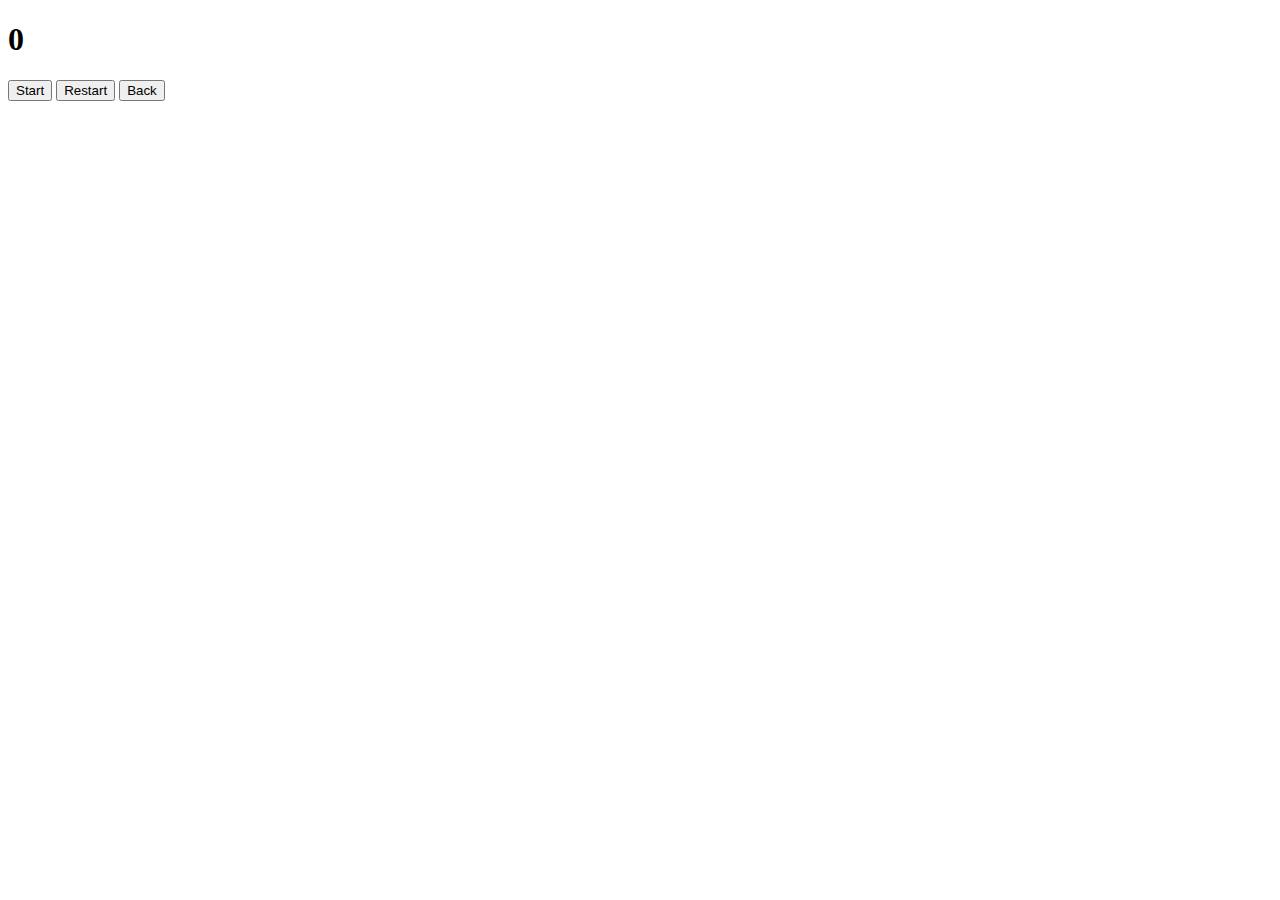
<file: Counter/index.html>
<!DOCTYPE html>
<html lang="en">

<head>
    <meta charset="UTF-8">
    <meta http-equiv="X-UA-Compatible" content="IE=edge">
    <meta name="viewport" content="width=device-width, initial-scale=1.0">
    <title>Document</title>
    <link href="https://cdn.jsdelivr.net/npm/bootstrap@5.3.0-alpha1/dist/css/bootstrap.min.css" rel="stylesheet"
        integrity="sha384-GLhlTQ8iRABdZLl6O3oVMWSktQOp6b7In1Zl3/Jr59b6EGGoI1aFkw7cmDA6j6gD" crossorigin="anonymous">
</head>

<body class="bg-dark">
    <div class="container-xxl text-center mt-5 p-5 grid bg-dark">
        <h1 id="counter" class="shadow-lg p-5 fw-semibold text-bg-secondary ">0</h1>
        <button class="btn btn-outline-success text-light p-5 m-5 border-2 border-success" id="StartBtn">Start</button>
        <button class="btn btn-outline-warning text-light p-5 m-5 border-2 border-warning"
            id="RestartBtn">Restart</button>
        <button class="btn btn-outline-primary text-light p-5 m-5 border-2 border-primary" id="BackBtn">Back</button>

    </div>

    <script src="script.js"></script>
</body>

</html>
<!-- 
|||| J U
|||||||||||||| ST 
||||||||||||||||||||||| FE
|||||||||||||||||||||||||||||||||||| EL
||||||||||||||||||||||||||||||||||||||||||||||||| Development -->
</file>
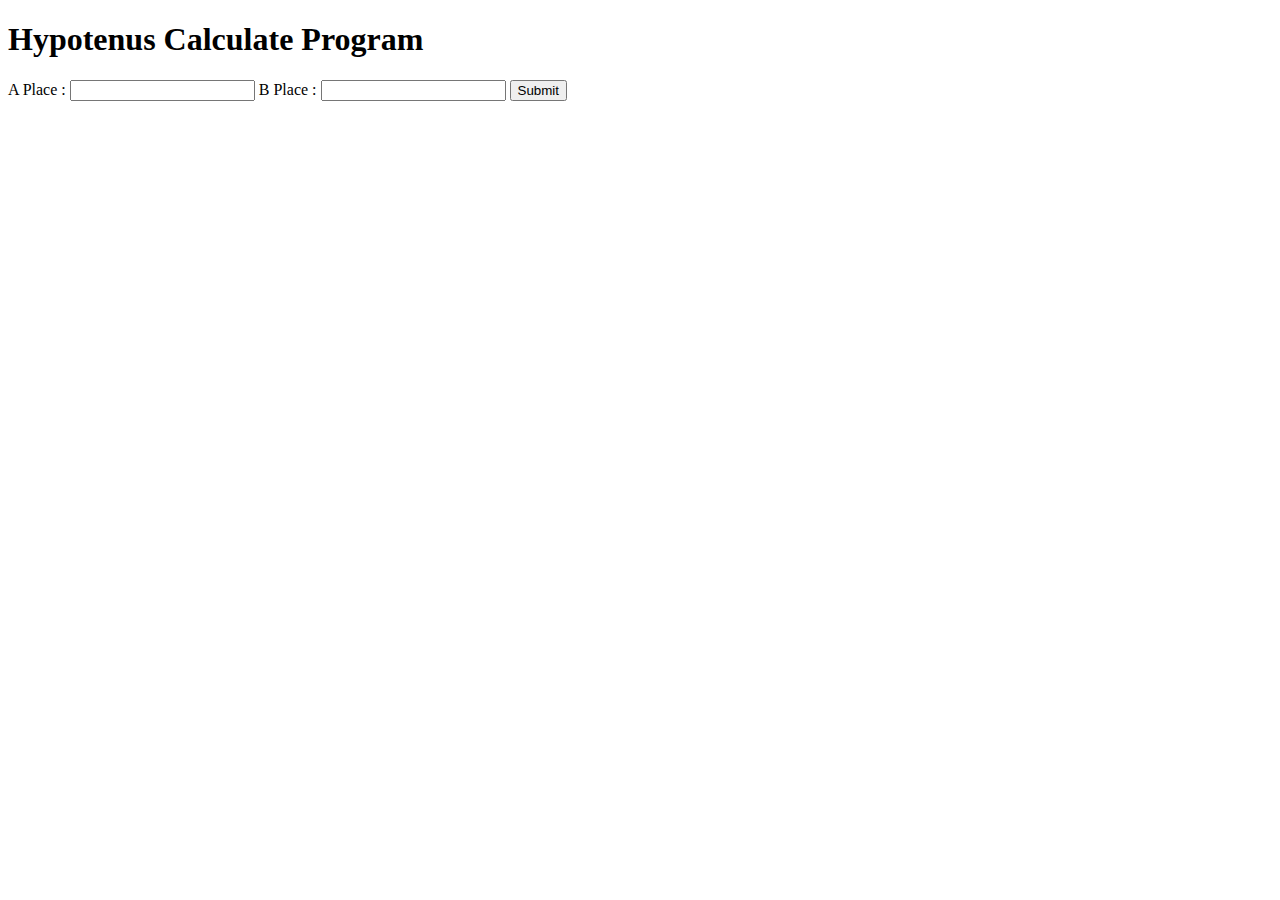
<file: Hypotenuse Calc Practice Program/index.html>
<!DOCTYPE html>
<html lang="en">
<head>
    <meta charset="UTF-8">
    <meta http-equiv="X-UA-Compatible" content="IE=edge">
    <link href="https://cdn.jsdelivr.net/npm/bootstrap@5.3.0-alpha1/dist/css/bootstrap.min.css" rel="stylesheet"
        integrity="sha384-GLhlTQ8iRABdZLl6O3oVMWSktQOp6b7In1Zl3/Jr59b6EGGoI1aFkw7cmDA6j6gD" crossorigin="anonymous">
    <meta name="viewport" content="width=device-width, initial-scale=1.0">
    <title>Document</title>
    </head>
    
    <body>
        <h1 class="text-center ,d-xxl-flex, text-bg-primary , shadow-sm , p-3 ">Hypotenus Calculate Program</h1>
        <div class="container d-grid w-25 shadow-sm mt-5">
                <label for="a-place" class="text-primary-emphasis m-2">A Place : </label>
                <input type="number" name="a-place" id="a-place" class=" bg-light-subtle , border-primary , input-group-text"  >
                <label for="a-place" class="text-primary-emphasis m-2">B Place : </label>
                <input type="number" name="a-place" id="b-place" class=" bg-light-subtle , border-primary , input-group-text" >
                <button type="submit" class="text-center , btn , btn-outline-primary mt-3" id="button-submit">Submit</button>
           
        </div>

        <div class="container">
            <h2 class="text-center border-primary border-3 border  pt-5 pb-5 mt-5  bg-primary-subtle , text-primary border-bottom-0 border-top-0" id="c-place"></h2>
        </div>
    <script src="script.js"></script>
</body>
</html>
<!-- 
|||| J U
|||||||||||||| ST 
||||||||||||||||||||||| FE
|||||||||||||||||||||||||||||||||||| EL
||||||||||||||||||||||||||||||||||||||||||||||||| Development -->
</file>
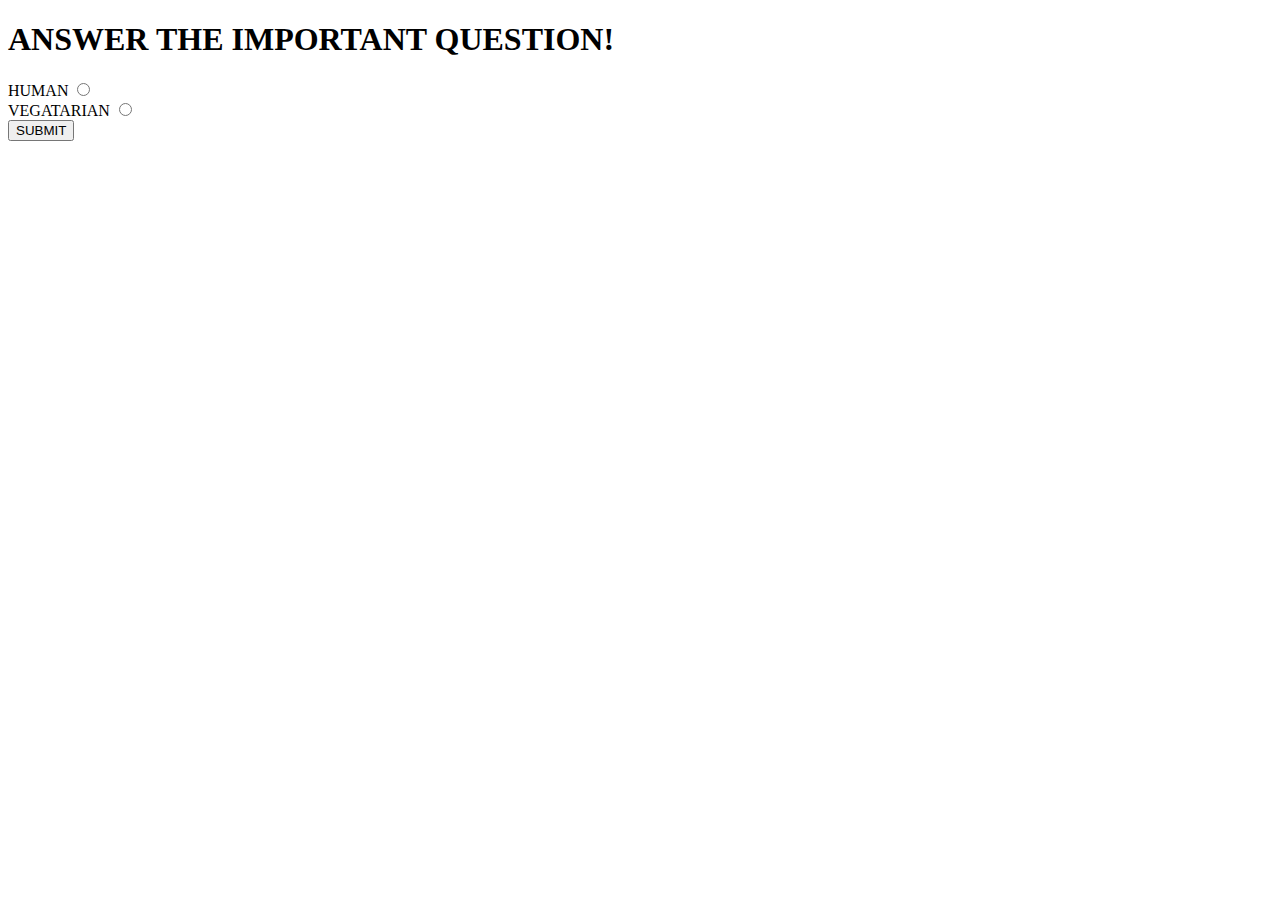
<file: IF STATEMENT AND CHECK STATEMENT/index.html>
<!DOCTYPE html>
<html lang="en">

<head>
    <meta charset="UTF-8">
    <meta http-equiv="X-UA-Compatible" content="IE=edge">
    <meta name="viewport" content="width=device-width, initial-scale=1.0">
    <title>Document</title>
    <link rel="stylesheet" href="https://cdnjs.cloudflare.com/ajax/libs/font-awesome/6.3.0/css/all.min.css"
        integrity="sha512-SzlrxWUlpfuzQ+pcUCosxcglQRNAq/DZjVsC0lE40xsADsfeQoEypE+enwcOiGjk/bSuGGKHEyjSoQ1zVisanQ=="
        crossorigin="anonymous" referrerpolicy="no-referrer" />
    <link href="https://cdn.jsdelivr.net/npm/bootstrap@5.3.0-alpha1/dist/css/bootstrap.min.css" rel="stylesheet"
        integrity="sha384-GLhlTQ8iRABdZLl6O3oVMWSktQOp6b7In1Zl3/Jr59b6EGGoI1aFkw7cmDA6j6gD" crossorigin="anonymous">
</head>

<body class="bg-primary">
    <div class="d-xxl-grid">

        
        <div  class="w-auto container mt-5 d-flex justify-content-center border-2 border border-end-0 border-start-0 p-5">

            <h1 class="text-bg-dark p-3">ANSWER THE IMPORTANT QUESTION! </h1>

        </div>

        <div
            class="w-auto container mt-5 d-flex justify-content-center border-2 border border-end-0 border-start-0 p-5">
            <label for="HumanQue" class="pe-2 text-light fw-bolder fs-5">HUMAN</label>
            <input type="radio" name="Que" id="HumanQue">

        </div>

        <div
            class="w-auto container mt-5 d-flex justify-content-center border-2 border border-end-0 border-start-0 p-5">

            <label for="VegaQue" class="pe-2 text-light fw-bolder fs-5">VEGATARIAN</label>
            <input type="radio" name="Que" id="VegaQue">

        </div>

        <button class="w-auto btn btn-outline-light container mt-5 d-flex justify-content-center" type="submit"
            id="SubmitBtn">SUBMIT</button>

    </div>

    <a href="https://github.com/JustCoderWorld" target="_blank" class="text-black "><i
            class="d-flex fixed-bottom justify-content-center fa-brands fa-github fa-beat-fade fa-5x"></i></a>

    <script src="script.js"></script>
</body>

</html>

<!-- 
|||| J U
|||||||||||||| ST 
||||||||||||||||||||||| FE
|||||||||||||||||||||||||||||||||||| EL
||||||||||||||||||||||||||||||||||||||||||||||||| Development -->
</file>
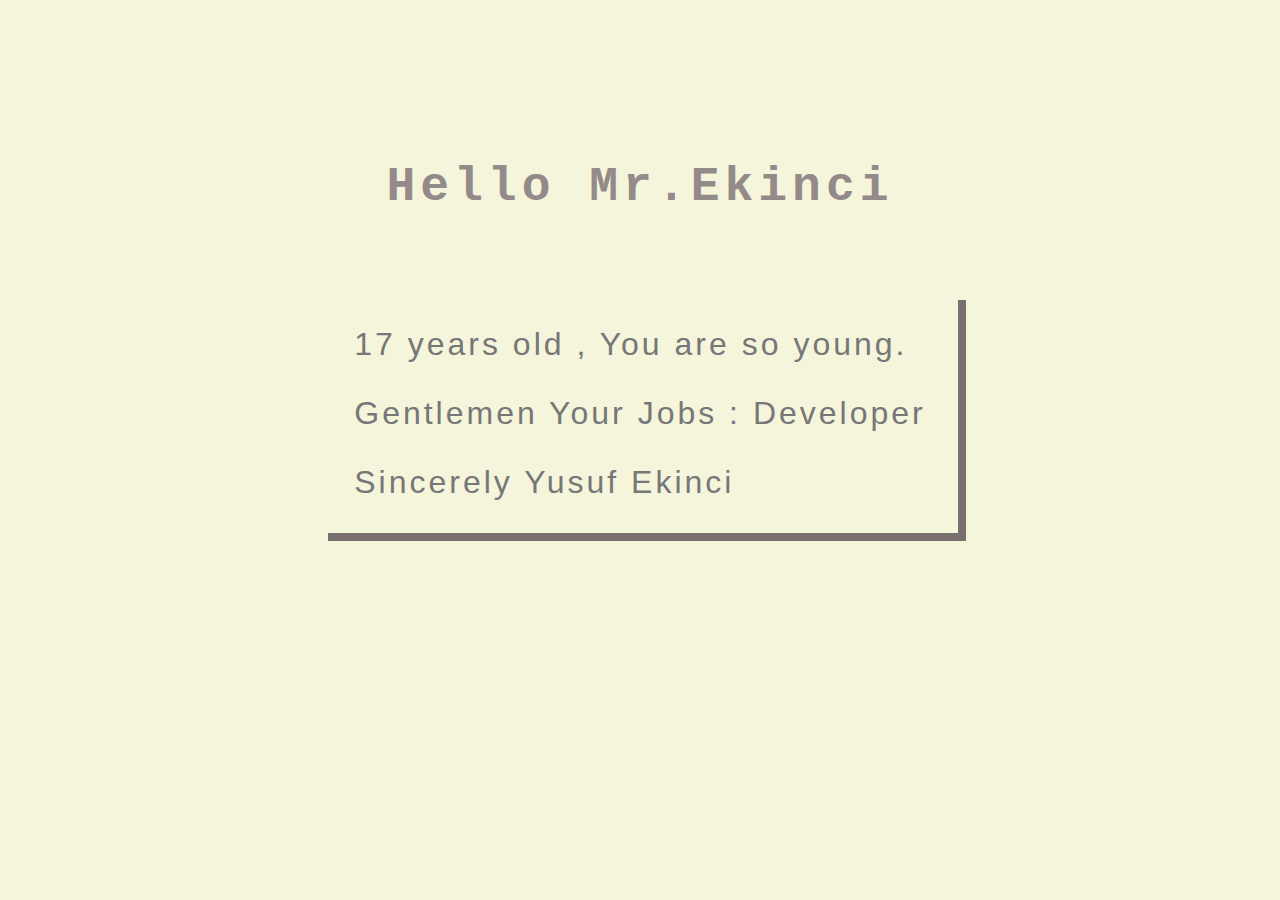
<file: InnerHtml/index.html>
<!DOCTYPE html>
<html lang="en">
<head>
  <meta charset="UTF-8">
  <meta http-equiv="X-UA-Compatible" content="IE=edge">
  <meta name="viewport" content="width=device-width, initial-scale=1.0">
  <title>Document</title>
  <link rel="stylesheet" href="style.css">
  </head>
  
  <body>
    <h1 id="h1">sa</h1>
    <div>
      <p id="p1">sa</p>
      <p id="p1"></p>
      <p id="p2"></p>
      <p id="p3"></p>
    </div>

  <script src="script.js"></script>
</body>
</html>
</file>
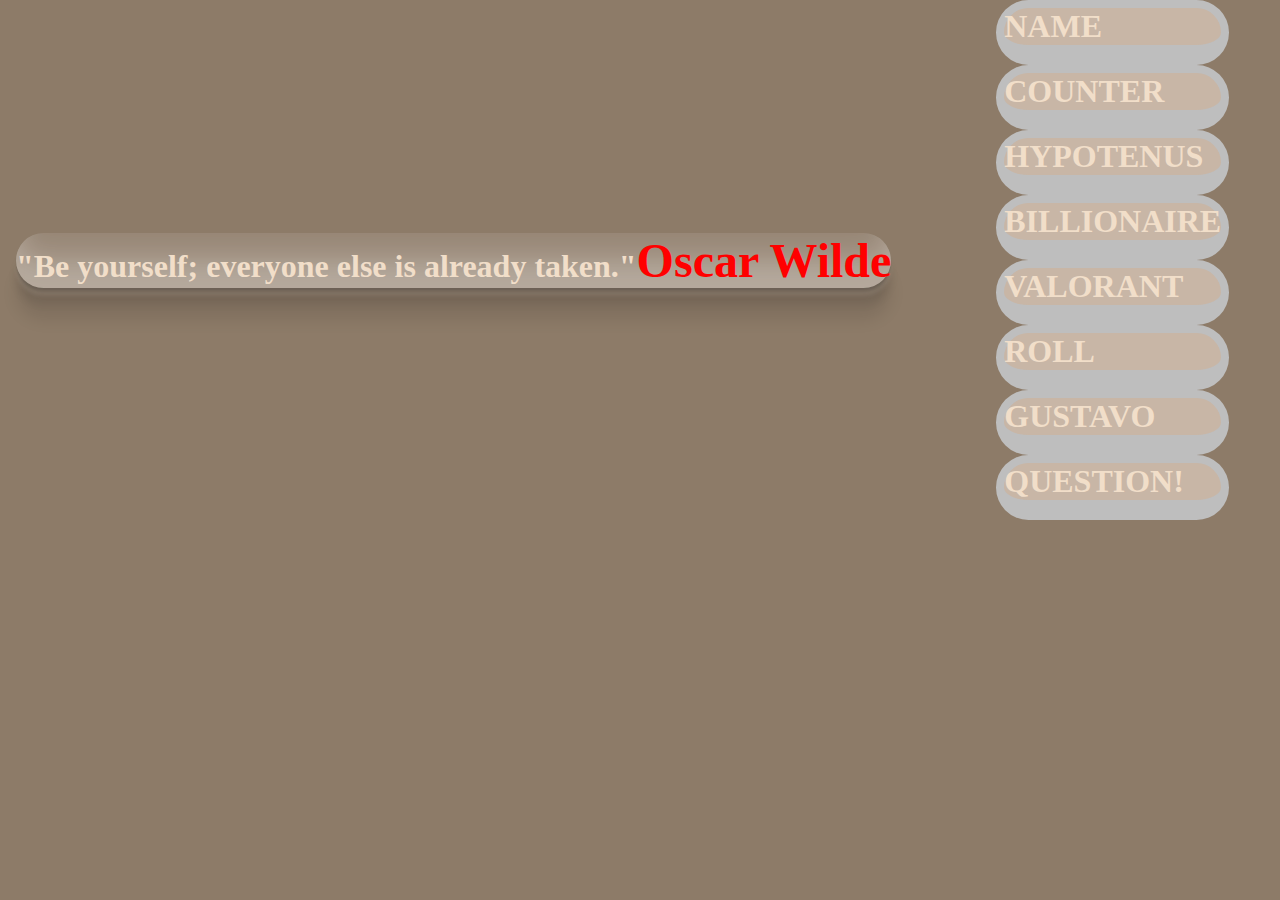
<file: JUST CODER THE WORLD MEN/index.html>
<!DOCTYPE html>
<html lang="en">

<head>
    <meta charset="UTF-8">
    <meta http-equiv="X-UA-Compatible" content="IE=edge">
    <meta name="viewport" content="width=device-width, initial-scale=1.0">
    <title>Just Coder</title>
    <link rel="stylesheet" href="https://cdnjs.cloudflare.com/ajax/libs/font-awesome/6.3.0/css/all.min.css"
        integrity="sha512-SzlrxWUlpfuzQ+pcUCosxcglQRNAq/DZjVsC0lE40xsADsfeQoEypE+enwcOiGjk/bSuGGKHEyjSoQ1zVisanQ=="
        crossorigin="anonymous" referrerpolicy="no-referrer" />
    <link href="https://cdn.jsdelivr.net/npm/bootstrap@5.3.0-alpha1/dist/css/bootstrap.min.css" rel="stylesheet"
        integrity="sha384-GLhlTQ8iRABdZLl6O3oVMWSktQOp6b7In1Zl3/Jr59b6EGGoI1aFkw7cmDA6j6gD" crossorigin="anonymous">
    <link rel="stylesheet" href="stylee.css">
</head>
<!-- border-2 border-bottom -->
<body class="container-sm " style=" background-color: #8D7B68" >
    <h1 class="container-sm  p-4 text-center  words" style="border-radius: 2rem;" id="Nicewords">"Be yourself; everyone
        else is already taken."<span class="badge  text-light fst-italic border-2 border-bottom border-white">Oscar Wilde</span></h1>
    <ul class=" container-sm  p-4  sa " id="Nicewords1">


        <a href="Name/index.html" target="_blank">
            <li class=" p-3 mt-2" id="lish">
                <h1 class="text-center">NAME</h1>
            </li>
        </a>
        <a href="Counter/index.html" target="_blank">
            <li class=" p-3 mt-2" id="lish">
                <h1 class="text-center">COUNTER</h1>
            </li>
        </a>
        <a href="Hypo/index.html" target="_blank">
            <li class=" p-3 mt-2" id="lish">
                <h1 class="text-center">HYPOTENUS</h1>
            </li>
        </a>
        <a href="Dad/index.html" target="_blank">
            <li class=" p-3 mt-2 " id="lish">
                <h1 class="text-center">BILLIONAIRE</h1>
            </li>
        </a>
        <a href="Valorant/" target="_blank">
            <li class="  p-3 mt-2" id="lish">
                <h1 class="text-center">VALORANT</h1>
            </li>
        </a>
        <a href="Roll/index.html" target="_blank">
            <li class=" p-3  mt-2" id="lish">
                <h1 class="text-center">ROLL</h1>
            </li>
        </a>
        <a href="Gustavo/index.html" target="_blank">
            <li class=" p-3  mt-2" id="lish">
                <h1 class="text-center">GUSTAVO</h1>
            </li>
        </a>
        <a href="Ques/index.html" target="_blank">
            <li class=" p-3 mt-2 " id="lish">
                <h1 class="text-center">QUESTION!</h1>
            </li>
        </a>

    </ul>

    


   <a href="https://github.com/JustCoderWorld" target="_blank" class="text-bg-dark "><i
    class="d-flex fixed-bottom justify-content-center fa-brands fa-github fa-beat-fade fa-2x "></i></a>
</body>

</html>
</file>
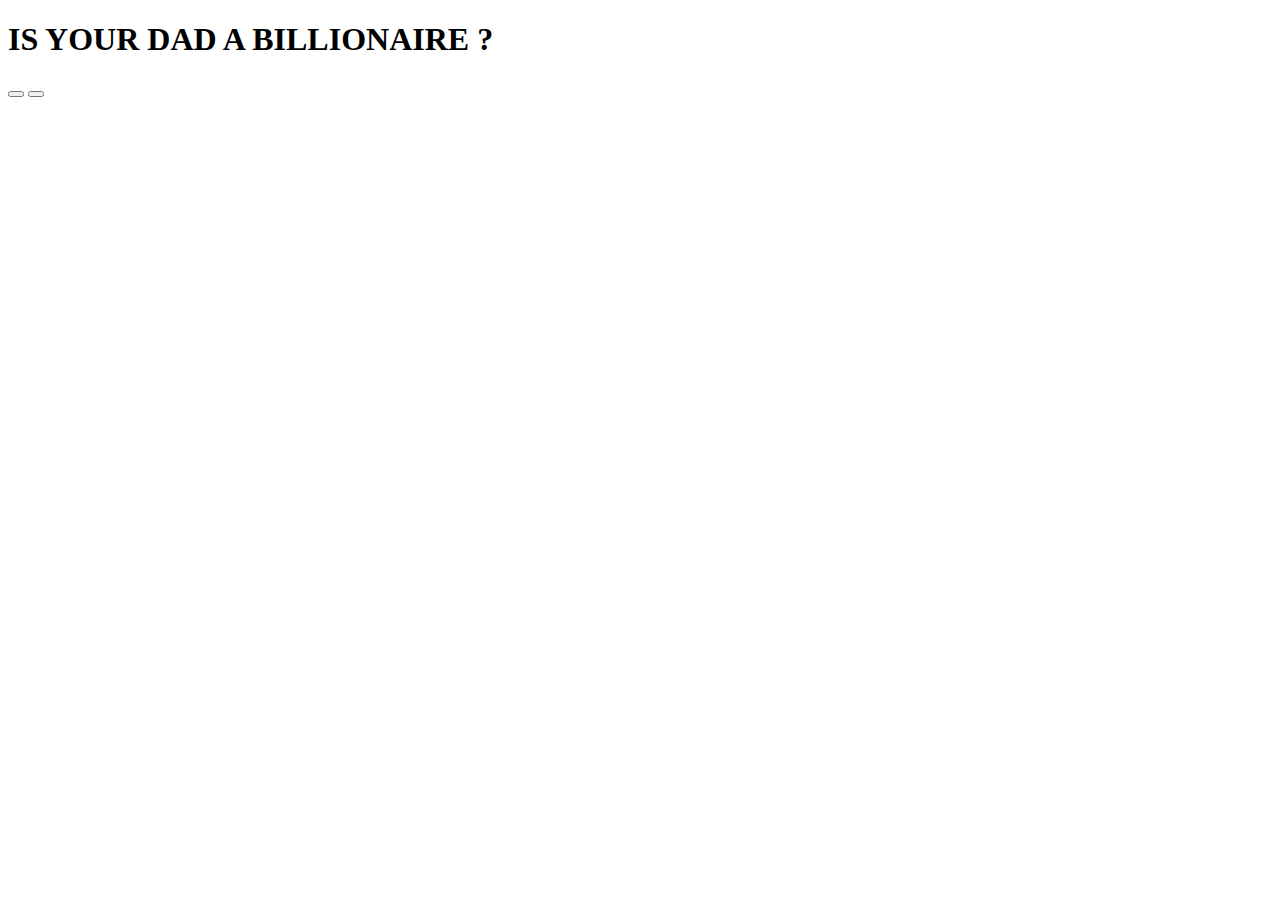
<file: MAIN PRIVATE PRACC/index.html>
<!DOCTYPE html>
<html lang="en">

<head>
    <meta charset="UTF-8">
    <meta http-equiv="X-UA-Compatible" content="IE=edge">
    <meta name="viewport" content="width=device-width, initial-scale=1.0">
    <title>MAIN PRİVATE PRACC</title>
    <link rel="stylesheet" href="https://cdnjs.cloudflare.com/ajax/libs/font-awesome/6.3.0/css/all.min.css"
        integrity="sha512-SzlrxWUlpfuzQ+pcUCosxcglQRNAq/DZjVsC0lE40xsADsfeQoEypE+enwcOiGjk/bSuGGKHEyjSoQ1zVisanQ=="
        crossorigin="anonymous" referrerpolicy="no-referrer" />
    <link href="https://cdn.jsdelivr.net/npm/bootstrap@5.3.0-alpha1/dist/css/bootstrap.min.css" rel="stylesheet"
        integrity="sha384-GLhlTQ8iRABdZLl6O3oVMWSktQOp6b7In1Zl3/Jr59b6EGGoI1aFkw7cmDA6j6gD" crossorigin="anonymous">
</head>

<body class="bg-secondary">
    <div id="All">
        <div class="container table d-flex justify-content-center mt-5">
            <h1 class="h1 text-center mt-5 shadow-lg text-dark bg-warning p-5">IS YOUR DAD A BILLIONAIRE ?</h1>
        </div>

        <div class="container table d-flex justify-content-center mt-5">
            <button class="m-4 text-bg-success border border-3 border-dark p-5  shadow spinner-grow "
                id="YesBtn"></button></a>
            <button class="m-4 text-bg-danger border border-3 border-dark p-5 shadow spinner-grow" id="NoBtn"></button>
        </div>
    </div>

    <div class="container-xxl d-flex justify-content-center mt-5" id="YesResultText">
        <h1 class="h1 text-center mt-5 shadow-lg text-light bg-danger p-5"> HAHAHA VERY FUNNY NOW GO DO YOUR GODDAMN JOB
            AND YOUR KIDS REAL HAVE BILLIONAIRE DADS</h1>
        <h1 id="counter" class="h1 text-center mt-5 shadow-lg text-warning bg-warning-subtle  p-5"></h1>
    </div>

    <div class="container-xxl d-flex justify-content-center mt-5" id="NoResultText">
        <h1 class="h1 text-center mt-5 shadow-lg text-light bg-danger p-5"> SO WHAT ARE YOU WAITING FOR , GO AND GİVE
            YOUR DAMN JOB JUSTİCE TO HAVE YOUR KİDS SAY YES TO THAT QUESTIONS</h1>
        <h1 id="counter" class="h1 d-table mt-5 shadow-lg text-black bg-warning-subtle  p-5"></h1>
    </div>

    <div class="container fixed-bottom d-flex justify-content-center p-5 ">

        <a href="https://github.com/JustCoderWorld" target="_blank" class="text-black "><i
                class="fa-brands fa-github fa-beat-fade fa-5x"></i></a>

    </div>

    <script src="script.js"></script>
</body>


</html>


<!-- 
|||| J U
|||||||||||||| ST 
||||||||||||||||||||||| FE
|||||||||||||||||||||||||||||||||||| EL
||||||||||||||||||||||||||||||||||||||||||||||||| Development -->
</file>
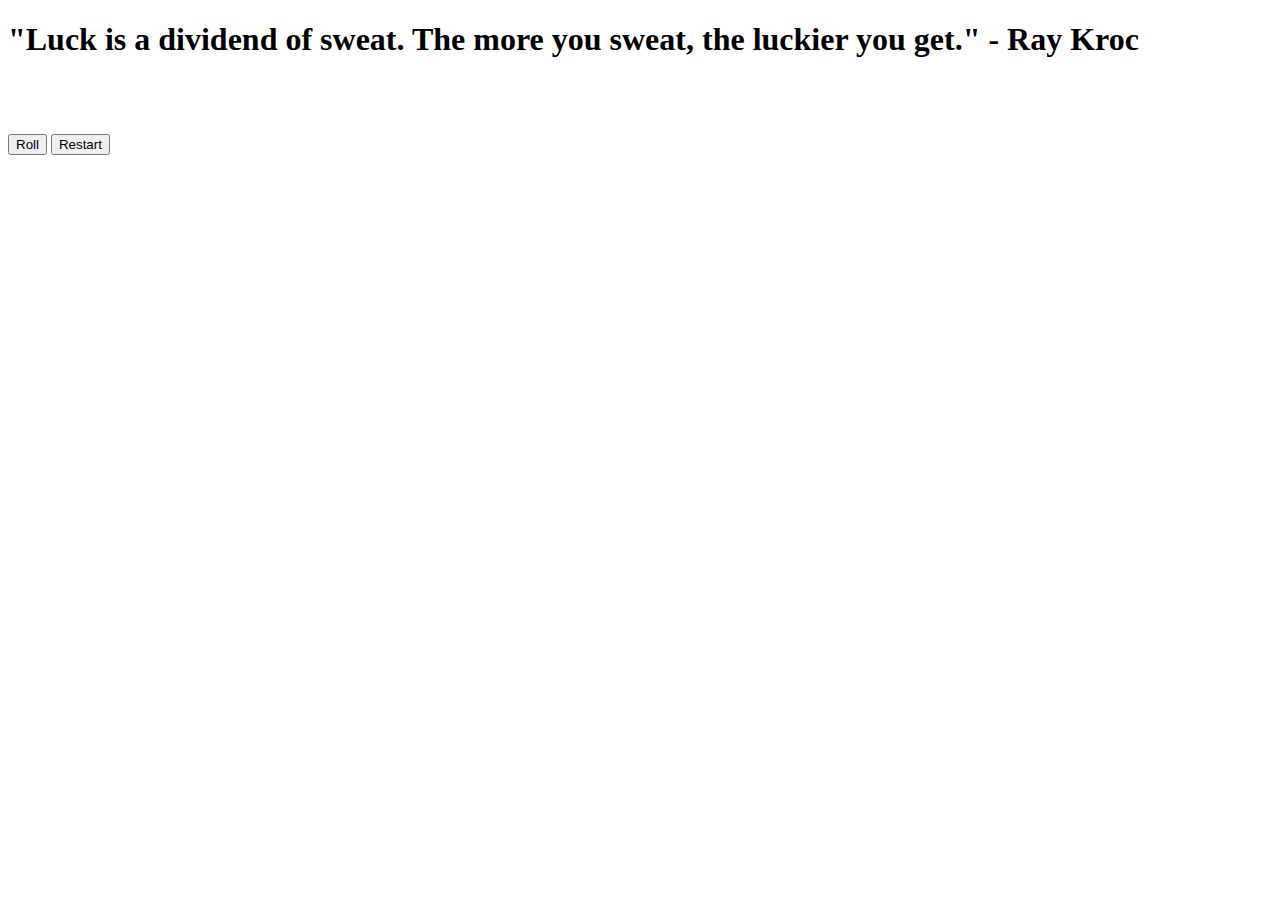
<file: Rolling Random Numbers/index.html>
<!DOCTYPE html>
<html lang="en">

<head>
    <meta charset="UTF-8">
    <meta http-equiv="X-UA-Compatible" content="IE=edge">
    <meta name="viewport" content="width=device-width, initial-scale=1.0">
    <title>Document</title>
    <link href="https://cdn.jsdelivr.net/npm/bootstrap@5.3.0-alpha1/dist/css/bootstrap.min.css" rel="stylesheet"
        integrity="sha384-GLhlTQ8iRABdZLl6O3oVMWSktQOp6b7In1Zl3/Jr59b6EGGoI1aFkw7cmDA6j6gD" crossorigin="anonymous">
</head>
<body class="bg-dark">
    <h1 class="bg-secondary fs-5 rounded-3 table-hover m-4 p-4 text-center ">"Luck is a dividend of sweat. The more you sweat, the luckier you get." - Ray Kroc</h1>
    <div class="container p-5 d-flex justify-content-center text-center ">
        <label id="num1" class="text-light p-5 border-3 border m-4 fs-5"></label><br>
        <label id="num2" class="text-light p-5 border-3 border fs-5 m-4 " ></label><br>
        <label id="num3" class="text-light p-5 border-3 border m-4 fs-5" ></label><br>  
    </div>
    <div class="container p-5 d-flex justify-content-center text-center ">
        <button id="RollBtn" class=" text-center btn btn-outline-light p-4 m-3 ">Roll</button>
        <button id="RestartBtn" class=" text-center btn btn-outline-light p-4 m-3 ">Restart</button>
    </div>
    
    


    <script src="script.js"></script>
</body>

</html>
</file>
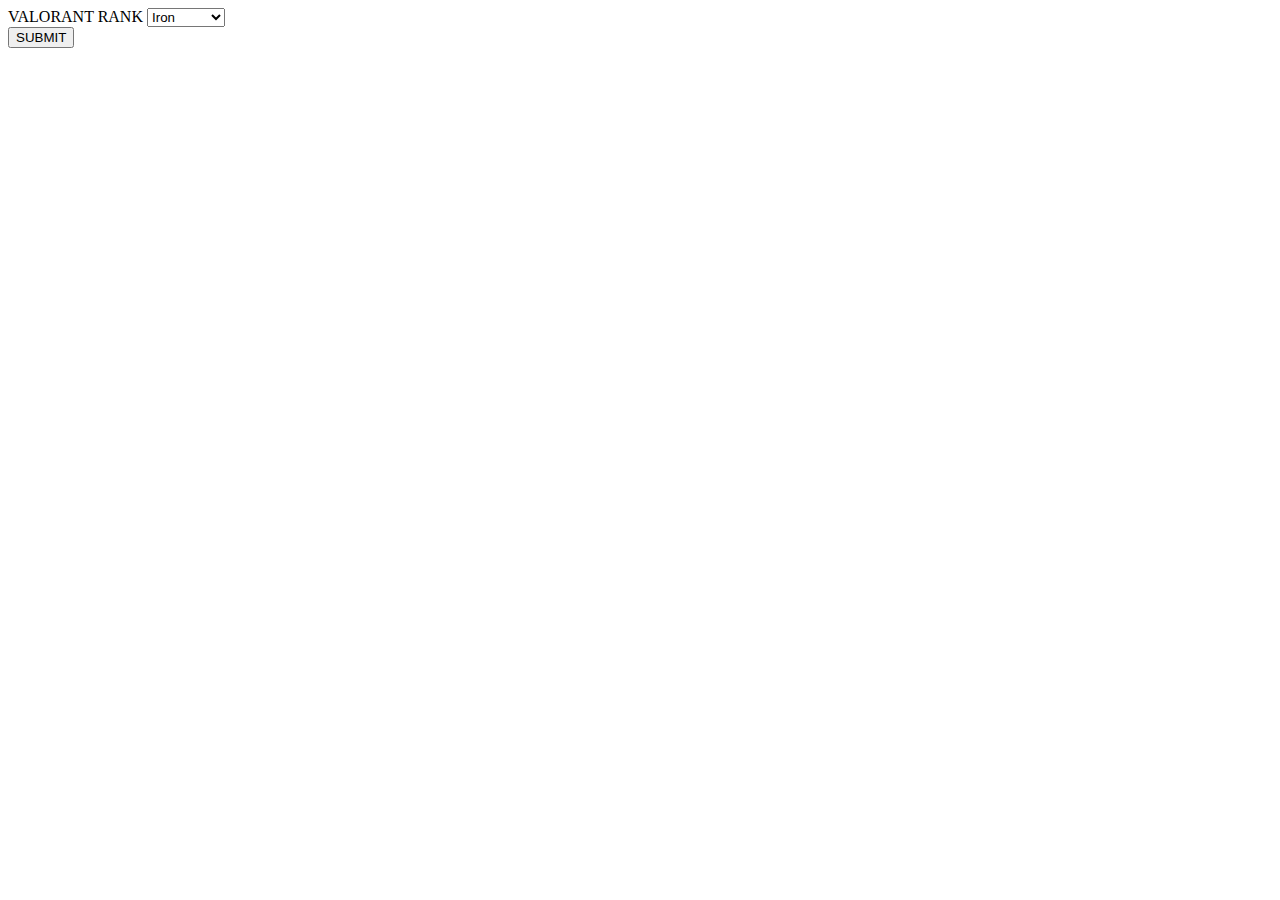
<file: Switch and Logical Operator/index.html>
<!DOCTYPE html>
<html lang="en">

<head>
    <meta charset="UTF-8">
    <meta http-equiv="X-UA-Compatible" content="IE=edge">
    <meta name="viewport" content="width=device-width, initial-scale=1.0">
    <title>Document</title>
    <link rel="stylesheet" href="https://cdnjs.cloudflare.com/ajax/libs/font-awesome/6.3.0/css/all.min.css"
        integrity="sha512-SzlrxWUlpfuzQ+pcUCosxcglQRNAq/DZjVsC0lE40xsADsfeQoEypE+enwcOiGjk/bSuGGKHEyjSoQ1zVisanQ=="
        crossorigin="anonymous" referrerpolicy="no-referrer" />
    <link href="https://cdn.jsdelivr.net/npm/bootstrap@5.3.0-alpha1/dist/css/bootstrap.min.css" rel="stylesheet"
        integrity="sha384-GLhlTQ8iRABdZLl6O3oVMWSktQOp6b7In1Zl3/Jr59b6EGGoI1aFkw7cmDA6j6gD" crossorigin="anonymous">
    </head>
    
    <body class="bg-secondary">
    
        <div class="fa-2x w-auto container mt-5 d-flex justify-content-center border-2 border border-end-0 border-start-0 p-5 w-25">
            <label for="ValorantRankText" class=" pe-2 text-light fw-bolderfa-fade pe-3">VALORANT RANK <i class="fa fa-angles-right fa-fade"></i></label>
            <select name="ValorantRankText" id="ValorantRankText">
                <option value="Iron" class="fst-italic text-light text-bg-secondary">Iron</option>
                <option value="Bronze"  class="fst-italic text-light" style="background-color:rgb(116, 62, 24); color: #fff;">Bronze</option>
                <option value="Silver" class="fst-italic text-bg-dark"> Silver</option>
                <option value="Gold" class="text-bg-warning fst-italic text-light "> Gold</option>
                <option value="Platinum" class="fst-italic text-light text-bg-info"> Platinum</option>
                <option value="Diamond" class="fst-italic text-light" style="background-color: blueviolet;"> Diamond</option>
                <option value="Ascedant" class="fst-italic text-light text-bg-success"> Ascedant</option>
                <option value="Immortal" class="fst-italic text-light text-bg-danger"> Immortal</option>
                <option value="Radiant" class="fst-italic text-dark bg-warning-subtle"> Radiant</option>
            </select>
        </div>
        <div class="w-auto container mt-5 d-flex justify-content-centerp-5">
            <button class="w-auto btn btn-outline-light container justify-content-center p-4 border border-3 shadow-sm" type="submit"
                id="SubmitBtn">SUBMIT</button>
        </div>
    
    
        <a href="https://github.com/JustCoderWorld" target="_blank" class="text-light "><i
                class="d-flex fixed-bottom justify-content-center fa-brands fa-github fa-beat-fade fa-5x mb-4"></i></a>
        <script src="script.js"></script>
    </body>
    
    </html>



<!-- 
|||| J U
|||||||||||||| ST 
||||||||||||||||||||||| FE
|||||||||||||||||||||||||||||||||||| EL
||||||||||||||||||||||||||||||||||||||||||||||||| Development -->
</file>
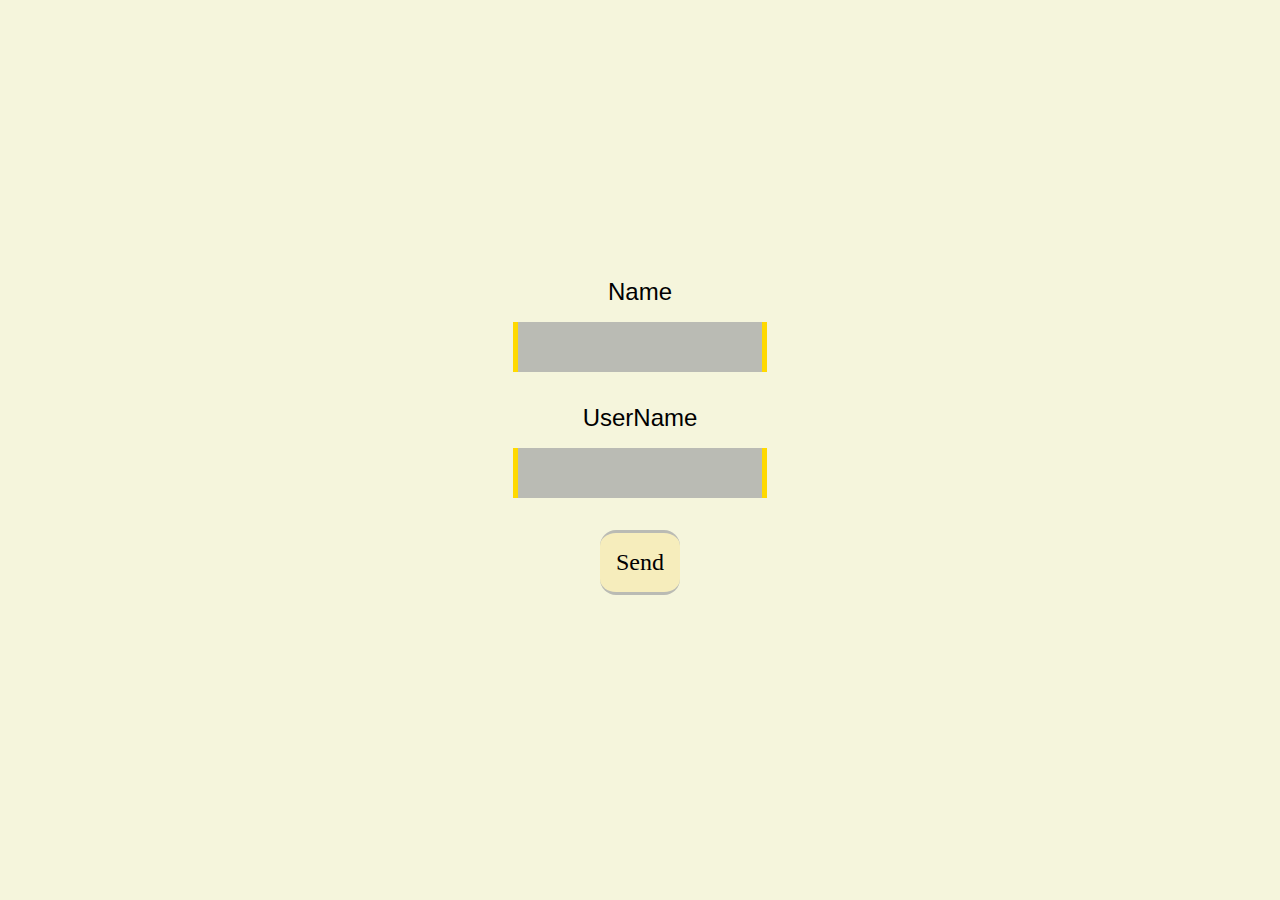
<file: User Inputs/index.html>
<!DOCTYPE html>
<html lang="en">

<head>
    <meta charset="UTF-8">
    <meta http-equiv="X-UA-Compatible" content="IE=edge">
    <meta name="viewport" content="width=device-width, initial-scale=1.0">
    <title>JavaScript | User Input</title>
    <link rel="stylesheet" href="style.css">
</head>

<body>
    <div><a href="https://www.youtube.com/watch?v=Qrn_cVGLwL4" target="_blank">
            <h1 id="h1id"></h1>
        </a>

    </div>

    <div id="StartScreen">
        <div class="firstname">
            <label for="firstnametext">Name</label>
            <input type="text" name="FirstName" id="firstnametext" aria-required="true">
        </div>
        <div class="usernametext"> <label for="UserName">UserName</label>
            <input type="text" name="UserName" id="usernametext" aria-required="false">
        </div>

        <button type="button" id="submitbutton">Send</button>
    </div>


    <script src="script.js"></script>
</body>

</html>

<!-- 
|||| J U
|||||||||||||| ST 
||||||||||||||||||||||| FE
|||||||||||||||||||||||||||||||||||| EL
||||||||||||||||||||||||||||||||||||||||||||||||| Development -->
</file>
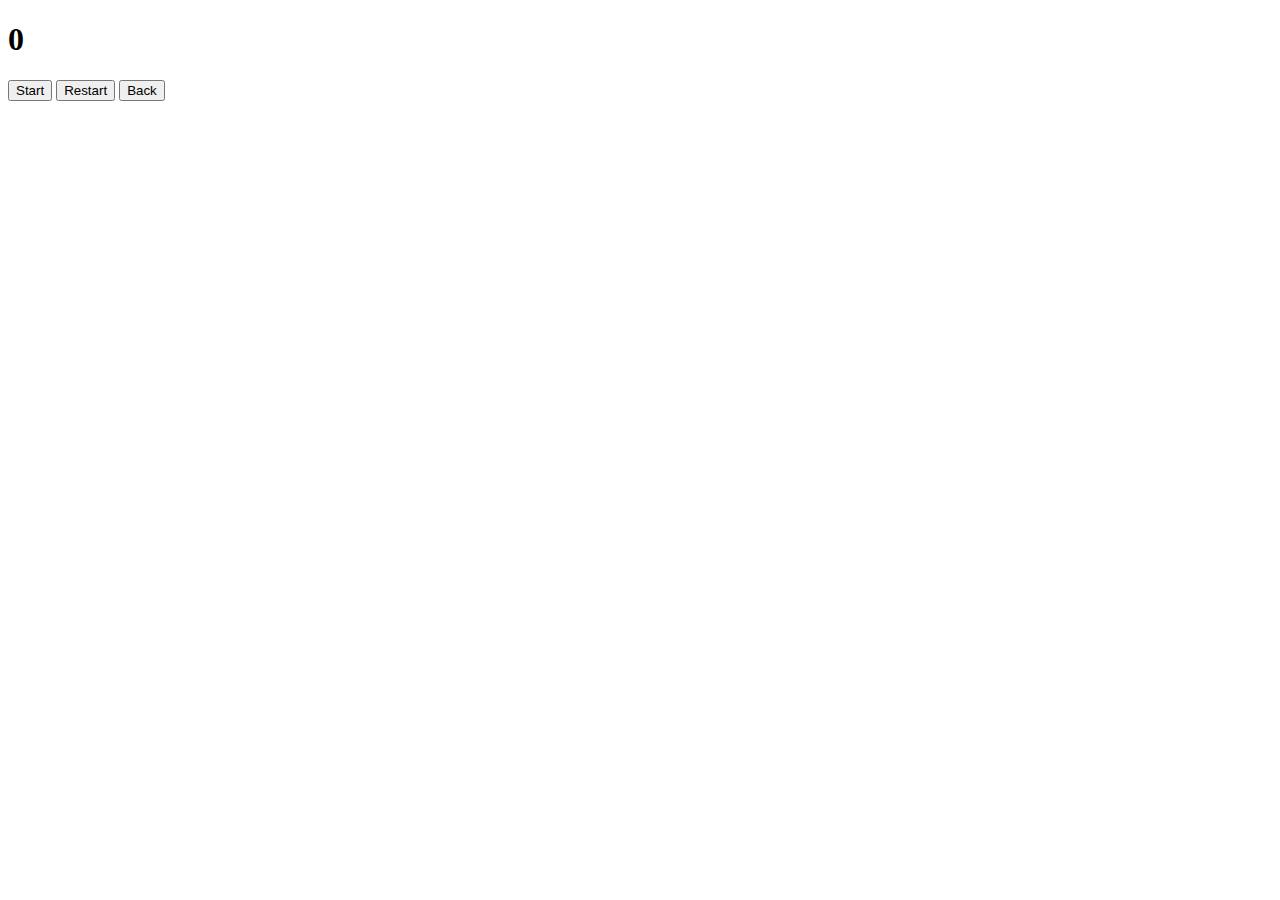
<file: JUST CODER THE WORLD MEN/Counter/index.html>
<!DOCTYPE html>
<html lang="en">

<head>
    <meta charset="UTF-8">
    <meta http-equiv="X-UA-Compatible" content="IE=edge">
    <meta name="viewport" content="width=device-width, initial-scale=1.0">
    <title>COUNTER</title>
    <link href="https://cdn.jsdelivr.net/npm/bootstrap@5.3.0-alpha1/dist/css/bootstrap.min.css" rel="stylesheet"
        integrity="sha384-GLhlTQ8iRABdZLl6O3oVMWSktQOp6b7In1Zl3/Jr59b6EGGoI1aFkw7cmDA6j6gD" crossorigin="anonymous">
</head>

<body class="bg-dark">
    <div class="container-xxl text-center mt-5 p-5 grid bg-dark">
        <h1 id="counter" class="shadow-lg p-5 fw-semibold text-bg-secondary ">0</h1>
        <button class="btn btn-outline-success text-light p-5 m-5 border-2 border-success" id="StartBtn">Start</button>
        <button class="btn btn-outline-warning text-light p-5 m-5 border-2 border-warning"
            id="RestartBtn">Restart</button>
        <button class="btn btn-outline-primary text-light p-5 m-5 border-2 border-primary" id="BackBtn">Back</button>

    </div>

    <script src="script.js"></script>
</body>

</html>
<!-- 
|||| J U
|||||||||||||| ST 
||||||||||||||||||||||| FE
|||||||||||||||||||||||||||||||||||| EL
||||||||||||||||||||||||||||||||||||||||||||||||| Development -->
</file>
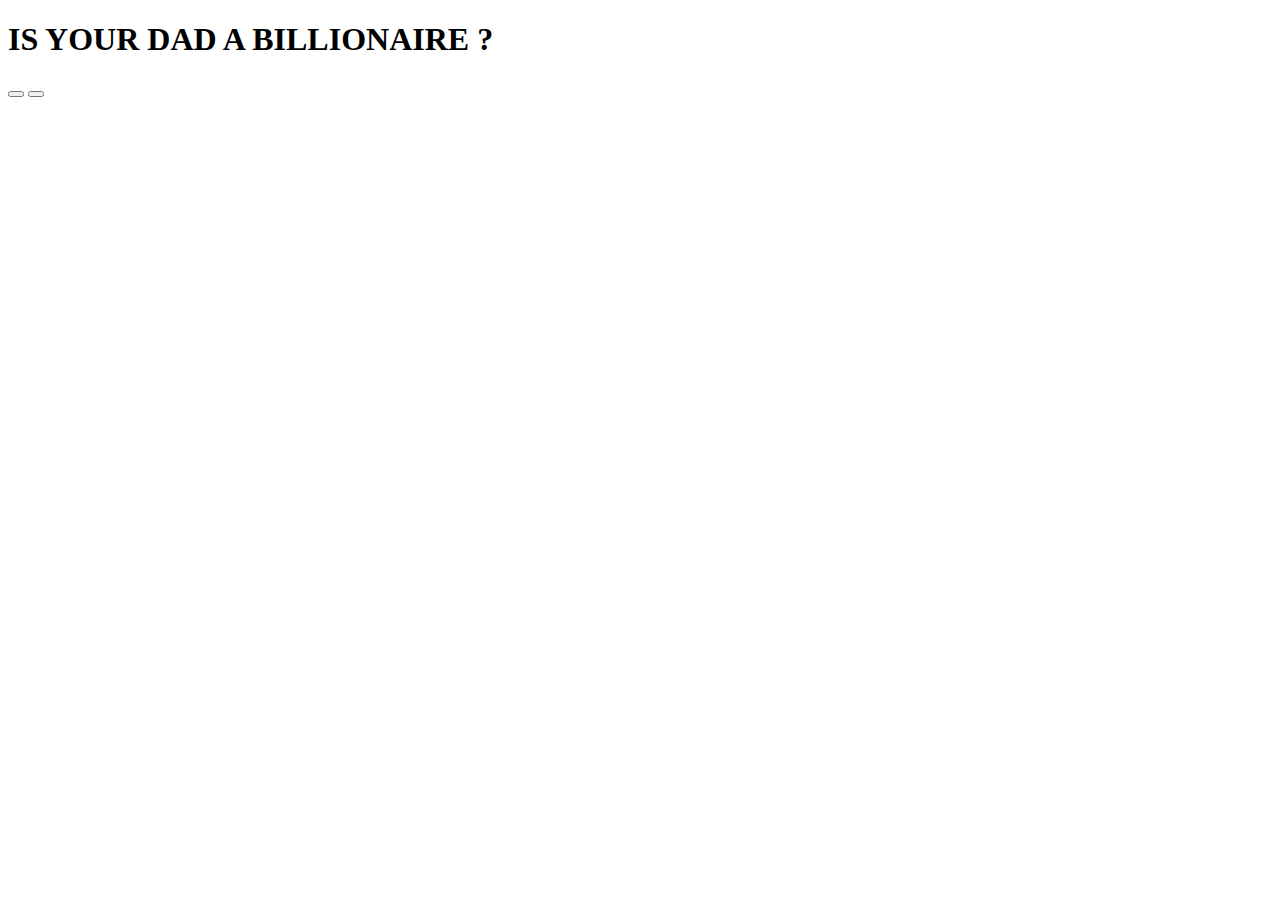
<file: JUST CODER THE WORLD MEN/Dad/index.html>
<!DOCTYPE html>
<html lang="en">

<head>
    <meta charset="UTF-8">
    <meta http-equiv="X-UA-Compatible" content="IE=edge">
    <meta name="viewport" content="width=device-width, initial-scale=1.0">
    <title>YOUR DAD ?</title>
    <link rel="stylesheet" href="https://cdnjs.cloudflare.com/ajax/libs/font-awesome/6.3.0/css/all.min.css"
        integrity="sha512-SzlrxWUlpfuzQ+pcUCosxcglQRNAq/DZjVsC0lE40xsADsfeQoEypE+enwcOiGjk/bSuGGKHEyjSoQ1zVisanQ=="
        crossorigin="anonymous" referrerpolicy="no-referrer" />
    <link href="https://cdn.jsdelivr.net/npm/bootstrap@5.3.0-alpha1/dist/css/bootstrap.min.css" rel="stylesheet"
        integrity="sha384-GLhlTQ8iRABdZLl6O3oVMWSktQOp6b7In1Zl3/Jr59b6EGGoI1aFkw7cmDA6j6gD" crossorigin="anonymous">
</head>

<body class="bg-secondary">
    <div id="All">
        <div class="container table d-flex justify-content-center mt-5">
            <h1 class="h1 text-center mt-5 shadow-lg text-dark bg-warning p-5">IS YOUR DAD A BILLIONAIRE ?</h1>
        </div>

        <div class="container table d-flex justify-content-center mt-5">
            <button class="m-4 text-bg-success border border-3 border-dark p-5  shadow spinner-grow "
                id="YesBtn"></button></a>
            <button class="m-4 text-bg-danger border border-3 border-dark p-5 shadow spinner-grow" id="NoBtn"></button>
        </div>
    </div>

    <div class="container-xxl d-flex justify-content-center mt-5" id="YesResultText">
        <h1 class="h1 text-center mt-5 shadow-lg text-light bg-danger p-5"> HAHAHA VERY FUNNY NOW GO DO YOUR GODDAMN JOB
            AND YOUR KIDS REAL HAVE BILLIONAIRE DADS</h1>
        <h1 id="counter" class="h1 text-center mt-5 shadow-lg text-warning bg-warning-subtle  p-5"></h1>
    </div>

    <div class="container-xxl d-flex justify-content-center mt-5" id="NoResultText">
        <h1 class="h1 text-center mt-5 shadow-lg text-light bg-danger p-5"> SO WHAT ARE YOU WAITING FOR , GO AND GİVE
            YOUR DAMN JOB JUSTİCE TO HAVE YOUR KİDS SAY YES TO THAT QUESTIONS</h1>
        <h1 id="counter" class="h1 d-table mt-5 shadow-lg text-black bg-warning-subtle  p-5"></h1>
    </div>

    <div class="container fixed-bottom d-flex justify-content-center p-5 ">

        <a href="https://github.com/JustCoderWorld" target="_blank" class="text-black "><i
                class="fa-brands fa-github fa-beat-fade fa-5x"></i></a>

    </div>

    <script src="script.js"></script>
</body>


</html>


<!-- 
|||| J U
|||||||||||||| ST 
||||||||||||||||||||||| FE
|||||||||||||||||||||||||||||||||||| EL
||||||||||||||||||||||||||||||||||||||||||||||||| Development -->
</file>
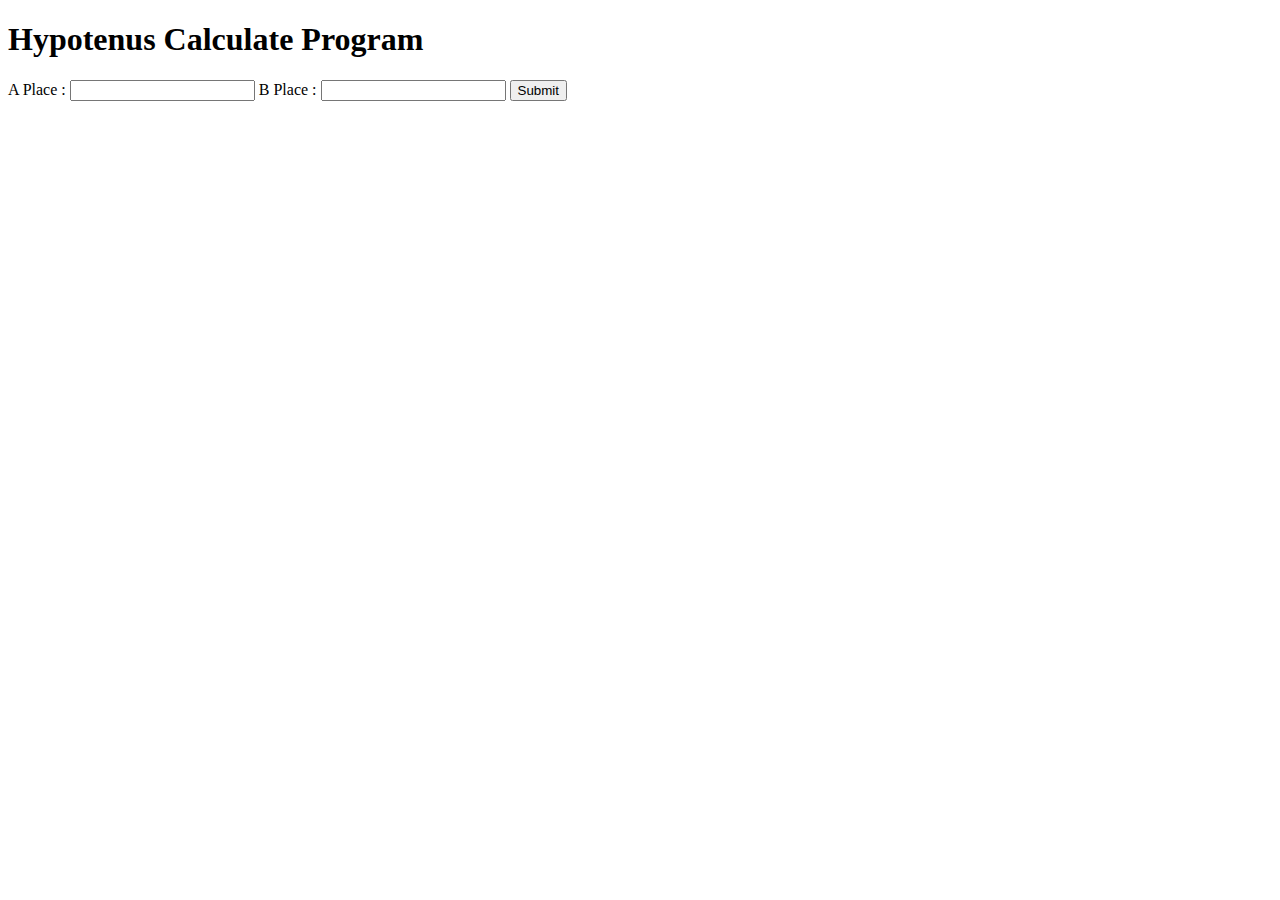
<file: JUST CODER THE WORLD MEN/Hypo/index.html>
<!DOCTYPE html>
<html lang="en">
<head>
    <meta charset="UTF-8">
    <meta http-equiv="X-UA-Compatible" content="IE=edge">
    <link href="https://cdn.jsdelivr.net/npm/bootstrap@5.3.0-alpha1/dist/css/bootstrap.min.css" rel="stylesheet"
        integrity="sha384-GLhlTQ8iRABdZLl6O3oVMWSktQOp6b7In1Zl3/Jr59b6EGGoI1aFkw7cmDA6j6gD" crossorigin="anonymous">
    <meta name="viewport" content="width=device-width, initial-scale=1.0">
    <title>HYPOTENUS</title>
    </head>
    
    <body>
        <h1 class="text-center ,d-xxl-flex, text-bg-primary , shadow-sm , p-3 ">Hypotenus Calculate Program</h1>
        <div class="container d-grid w-25 shadow-sm mt-5">
                <label for="a-place" class="text-primary-emphasis m-2">A Place : </label>
                <input type="number" name="a-place" id="a-place" class=" bg-light-subtle , border-primary , input-group-text"  >
                <label for="a-place" class="text-primary-emphasis m-2">B Place : </label>
                <input type="number" name="a-place" id="b-place" class=" bg-light-subtle , border-primary , input-group-text" >
                <button type="submit" class="text-center , btn , btn-outline-primary mt-3" id="button-submit">Submit</button>
           
        </div>

        <div class="container">
            <h2 class="text-center border-primary border-3 border  pt-5 pb-5 mt-5  bg-primary-subtle , text-primary border-bottom-0 border-top-0" id="c-place"></h2>
        </div>
    <script src="script.js"></script>
</body>
</html>
<!-- 
|||| J U
|||||||||||||| ST 
||||||||||||||||||||||| FE
|||||||||||||||||||||||||||||||||||| EL
||||||||||||||||||||||||||||||||||||||||||||||||| Development -->
</file>
<file: InnerHtml/style.css>
*{
  margin: 0 auto 0 auto;
}
h1{
  font-family: 'Courier New', Courier, monospace;
  color: rgb(148, 138, 138);
  font-size: 3rem;
  letter-spacing: 5px;
  display: table;
  margin-top: 10rem;
}
div{
  margin-top: 5rem;
  display: table;
  box-shadow: 7px 7px 0 1px rgb(121, 111, 111);
}
p{
  font-family: 'Segoe UI', Tahoma, Geneva, Verdana, sans-serif;
  color: #777;
  font-size: 2rem;
  letter-spacing: 3px;
  margin: 2rem;


}
body{
  background-color: beige;
  animation: BgAnim 50s  alternate infinite ease ;
}
@keyframes BgAnim{
  20%{
    background-color: #e4e6d0;
  }
  50%{
    background-color: beige;
  }
  90%{
    background-color: #e1e3c1;
  }
}
</file>
<file: JUST CODER THE WORLD MEN/stylee.css>
body{
    display: table;
}

li{
    background-color: #C8B6A6;
    list-style-type: none;
}
h1{
    color: #F1DEC9;
    font-size: 2rem;
}
span{
    font-size: 3rem;
    color: red;
}
a{
   text-decoration: none;
}

#Nicewords{
    box-shadow: rgba(255, 255, 255, 0.17) 0px -23px 25px 0px inset, rgba(255, 255, 255, 0.15) 0px -36px 30px 0px inset, rgba(255, 255, 255, 0.1) 0px -79px 40px 0px inset, rgba(0, 0, 0, 0.06) 0px 2px 1px, rgba(0, 0, 0, 0.09) 0px 4px 2px, rgba(255, 255, 255, 0.09) 0px 8px 4px, rgba(0, 0, 0, 0.09) 0px 16px 8px, rgba(0, 0, 0, 0.09) 0px 32px 16px;
}
#Nicewords:hover{
    scale: 1.02;
    box-shadow: rgba(0, 0, 0, 0.56) 0px 22px 70px 4px;
    transition-delay:.5s ;
}

#Nicewords1:hover{
    scale: 1.01;
}

#lish{
    border-radius: 3rem;
}
#lish:hover{
    scale: 1.02;
    box-shadow: rgba(255, 0, 0, 0.56) 0px 22px 70px 4px;
    background: F1DEC9;
    letter-spacing: .5rem;
    
}
#lish:hover h1{
    color: #ff0000;
    font-family:'Times New Roman', Times, serif;
    font-style: italic;
    font-size: 2rem;
}

@media only screen and (min-width: 576px) {
    body{
        display: flex;
        justify-content: center;
        align-items: center;
    }
    *{
        margin: 0 auto;
    }
    .sa{
        margin-left: 3rem;
    }
    #Nicewords{
        margin-left: 1rem;
    }
    #Nicewords:hover{
        scale: 1.02;
        box-shadow: rgba(0, 0, 0, 0.56) 0px 22px 70px 4px;
        transition-delay:.5s ;
        margin: 1rem;
    }
    #lish{
        border: #bebebe 8px solid;
        border-bottom: #bebebe 20px solid;
    }
}
@media only screen and (max-width: 576px) {

    body{
        display: block;
    }
    #lish{
        border: #bebebe 5px solid;
        border-bottom: #bebebe 15px solid;
    }
    #Nicewords{
        margin-top: 2rem;
    }
}
</file>
<file: User Inputs/style.css>
* {
    margin: 0 auto 0 auto;
}

body {
    background-color: beige;
}

div {
    display: table;
    text-align: center;


}

input {
    display: inline-block;
    border: 5px #ffd900 solid;
    background-color: #babbb4;
    border-style: none solid none solid;
    width: 15rem;
    height: 3rem;
}

button {
    display: table;
    margin-top: 2rem;
    color: black;
    background: #f7e8a89f;
    font-size: 1.5rem;
    font-family: 'Times New Roman', Times, serif;
    padding: 1rem;
    border: 3px #babbb4;
    border-style: solid none solid none;
    border-radius: 1rem;
}

button:hover {
    color: #f7e8a89f;
    background: #777;
    border: #f7e8a89f 4px;
    border-style: none solid none solid;
}

label {
    margin: 2rem 0 1rem 0;
    font-size: 1.5rem;
    display: block;
    font-family: 'Trebuchet MS', 'Lucida Sans Unicode', 'Lucida Grande', 'Lucida Sans', Arial, sans-serif;
}

h1 {
    font-family: 'Times New Roman', Times, serif;
    color: black;
    font-size: 5rem;
    text-align: center;
    display: table;
    border: #babbb4;
    border-style: ridge none ridge none;
    margin-top: 15rem;
}

a {
    text-decoration: none;
    pointer-events: stroke;
}
</file>
